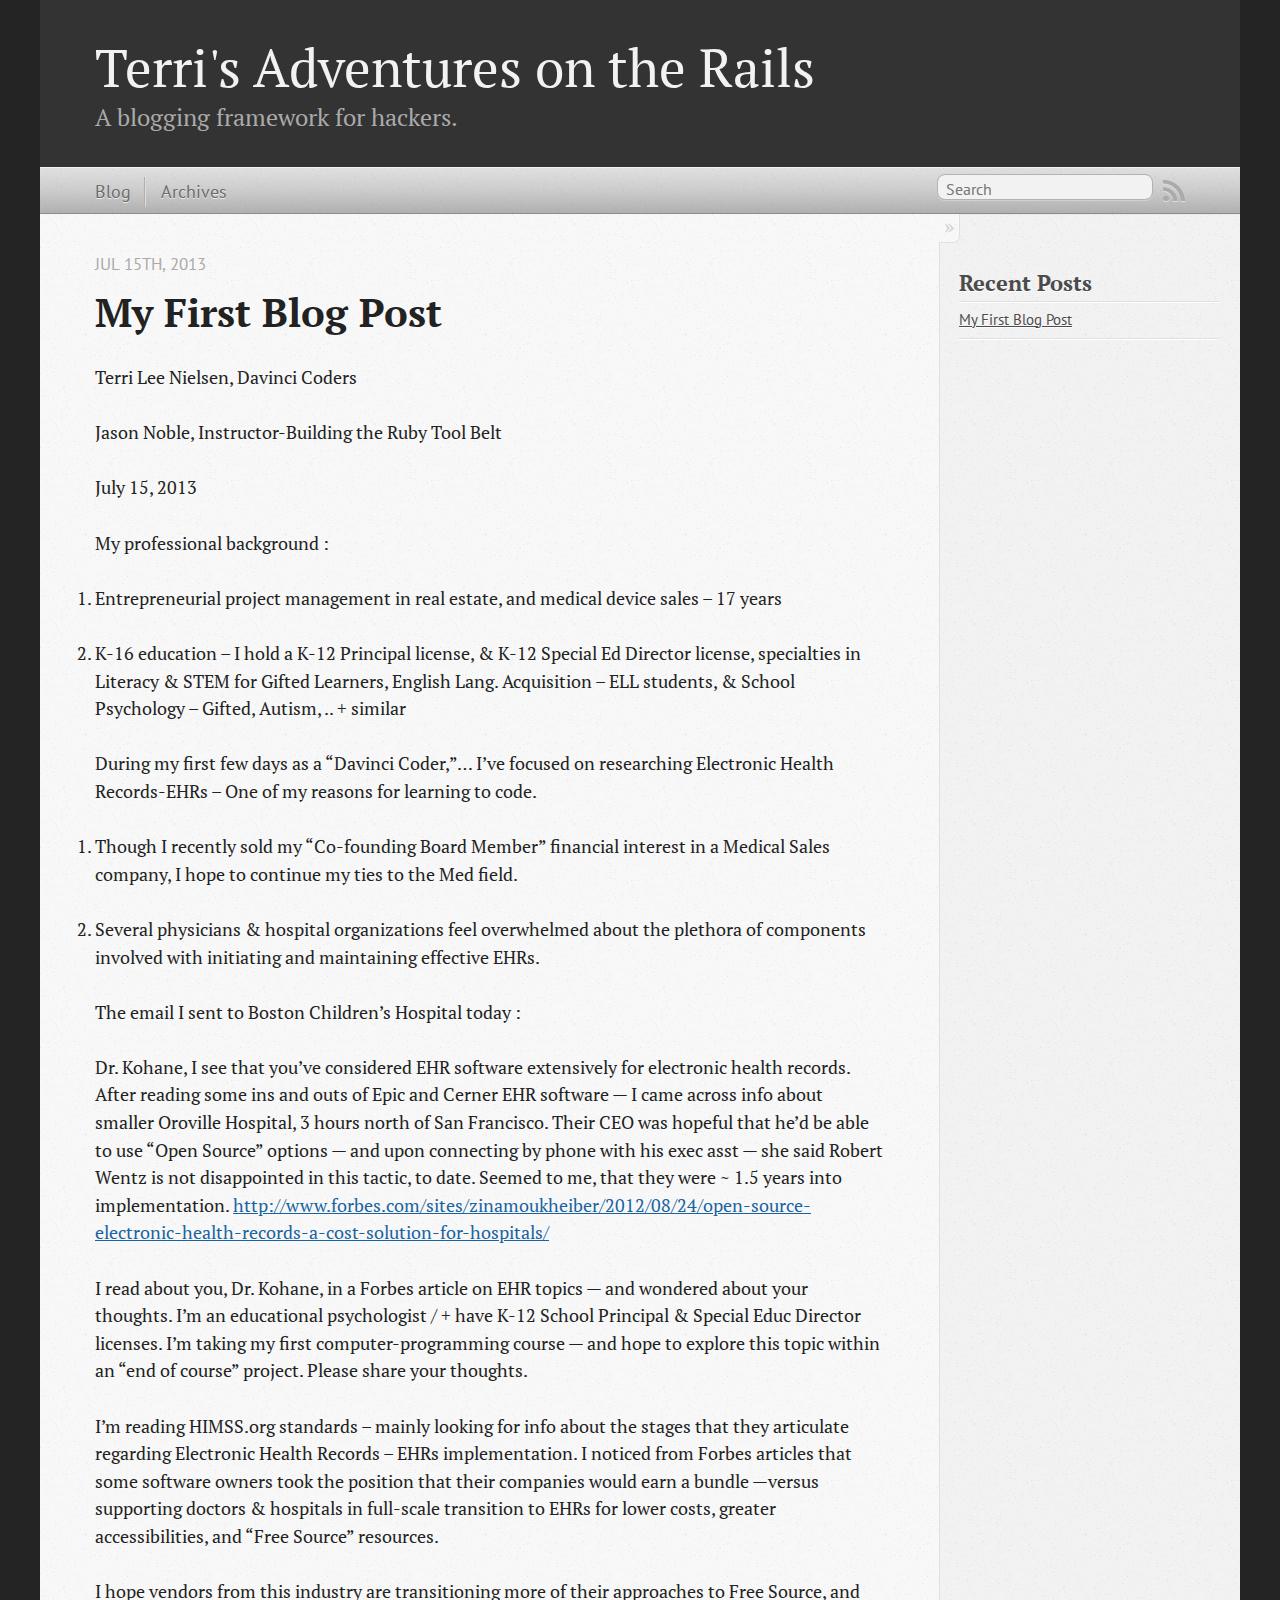
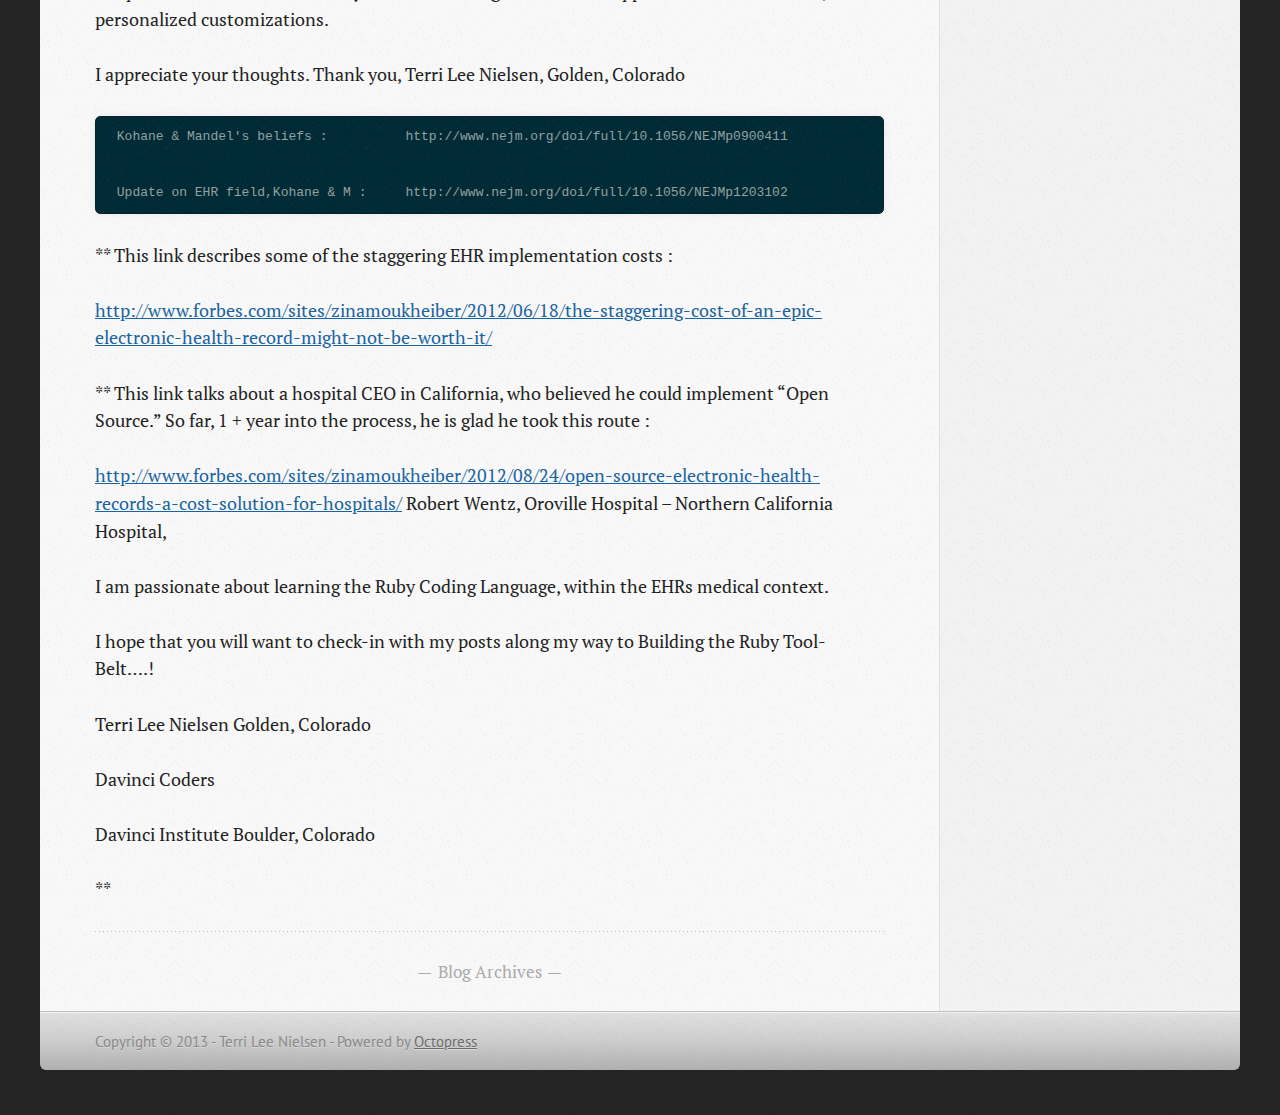
<file: index.html>
<!DOCTYPE html>
<!--[if IEMobile 7 ]><html class="no-js iem7"><![endif]-->
<!--[if lt IE 9]><html class="no-js lte-ie8"><![endif]-->
<!--[if (gt IE 8)|(gt IEMobile 7)|!(IEMobile)|!(IE)]><!--><html class="no-js" lang="en"><!--<![endif]-->
<head>
  <meta charset="utf-8">
  <title>Terri's Adventures on the Rails</title>
  <meta name="author" content="Terri Lee Nielsen">

  
  <meta name="description" content="Terri Lee Nielsen, Davinci Coders Jason Noble, Instructor-Building the Ruby Tool Belt July 15, 2013 My professional background : Entrepreneurial &hellip;">
  

  <!-- http://t.co/dKP3o1e -->
  <meta name="HandheldFriendly" content="True">
  <meta name="MobileOptimized" content="320">
  <meta name="viewport" content="width=device-width, initial-scale=1">

  
  <link rel="canonical" href="http://TLnielsen21.github.io">
  <link href="/favicon.png" rel="icon">
  <link href="/stylesheets/screen.css" media="screen, projection" rel="stylesheet" type="text/css">
  <link href="/atom.xml" rel="alternate" title="Terri's Adventures on the Rails" type="application/atom+xml">
  <script src="/javascripts/modernizr-2.0.js"></script>
  <script src="//ajax.googleapis.com/ajax/libs/jquery/1.9.1/jquery.min.js"></script>
  <script>!window.jQuery && document.write(unescape('%3Cscript src="./javascripts/lib/jquery.min.js"%3E%3C/script%3E'))</script>
  <script src="/javascripts/octopress.js" type="text/javascript"></script>
  <!--Fonts from Google"s Web font directory at http://google.com/webfonts -->
<link href="http://fonts.googleapis.com/css?family=PT+Serif:regular,italic,bold,bolditalic" rel="stylesheet" type="text/css">
<link href="http://fonts.googleapis.com/css?family=PT+Sans:regular,italic,bold,bolditalic" rel="stylesheet" type="text/css">

  

</head>

<body   >
  <header role="banner"><hgroup>
  <h1><a href="/">Terri's Adventures on the Rails</a></h1>
  
    <h2>A blogging framework for hackers.</h2>
  
</hgroup>

</header>
  <nav role="navigation"><ul class="subscription" data-subscription="rss">
  <li><a href="/atom.xml" rel="subscribe-rss" title="subscribe via RSS">RSS</a></li>
  
</ul>
  
<form action="http://google.com/search" method="get">
  <fieldset role="search">
    <input type="hidden" name="q" value="site:TLnielsen21.github.io" />
    <input class="search" type="text" name="q" results="0" placeholder="Search"/>
  </fieldset>
</form>
  
<ul class="main-navigation">
  <li><a href="/">Blog</a></li>
  <li><a href="/blog/archives">Archives</a></li>
</ul>

</nav>
  <div id="main">
    <div id="content">
      <div class="blog-index">
  
  
  
    <article>
      
  <header>
    
      <h1 class="entry-title"><a href="/blog/2013/07/15/my-first-blog-post/">My First Blog Post</a></h1>
    
    
      <p class="meta">
        








  


<time datetime="2013-07-15T21:11:00-06:00" pubdate data-updated="true">Jul 15<span>th</span>, 2013</time>
        
      </p>
    
  </header>


  <div class="entry-content"><p>Terri Lee Nielsen,  Davinci Coders</p>

<p>Jason Noble, Instructor-Building the Ruby Tool Belt</p>

<p>July 15,  2013</p>

<p>My professional background :</p>

<ol>
<li><p>Entrepreneurial project management in real estate, and medical device sales – 17
years</p></li>
<li><p> K-16 education – I hold a K-12 Principal license, &amp; K-12 Special Ed Director license, specialties in Literacy &amp; STEM for Gifted Learners, English Lang. Acquisition – ELL students, &amp; School Psychology – Gifted, Autism, .. + similar</p></li>
</ol>


<p>During my first few days as a &ldquo;Davinci Coder,&rdquo;&hellip; I&rsquo;ve focused on researching Electronic Health Records-EHRs &ndash; One of my reasons for learning to code.</p>

<ol>
<li><p>Though I recently sold my “Co-founding Board Member” financial interest in a Medical Sales company,  I hope to continue my ties to the Med field.</p></li>
<li><p>Several physicians &amp; hospital organizations feel overwhelmed about the plethora of components involved with initiating and maintaining effective EHRs.</p></li>
</ol>


<p> The email I sent to Boston Children&rsquo;s Hospital today :</p>

<p>Dr. Kohane, I see that you&rsquo;ve considered EHR software extensively for electronic health records. After reading some ins and outs of Epic and Cerner EHR software &mdash; I came across info about smaller Oroville Hospital, 3 hours north of San Francisco. Their CEO was hopeful that he&rsquo;d be able to use &ldquo;Open Source&rdquo; options &mdash; and upon connecting by phone with his exec asst &mdash; she said Robert Wentz is not disappointed in this tactic, to date. Seemed to me, that they were ~ 1.5 years into implementation. <a href="http://www.forbes.com/sites/zinamoukheiber/2012/08/24/open-source-electronic-health-records-a-cost-solution-for-hospitals/">http://www.forbes.com/sites/zinamoukheiber/2012/08/24/open-source-electronic-health-records-a-cost-solution-for-hospitals/</a></p>

<p>I read about you, Dr. Kohane, in a Forbes article on EHR topics &mdash; and wondered about your thoughts. I&rsquo;m an educational psychologist / + have K-12 School Principal &amp; Special Educ Director licenses. I&rsquo;m taking my first computer-programming course &mdash; and hope to explore this topic within an &ldquo;end of course&rdquo; project. Please share your thoughts.</p>

<p>I&rsquo;m reading HIMSS.org standards – mainly looking for info about the stages that they articulate regarding Electronic Health Records &ndash; EHRs implementation.  I noticed from Forbes articles that some software owners took the position that their companies would earn a bundle &mdash;versus supporting doctors &amp; hospitals in full-scale transition to EHRs for lower costs, greater accessibilities, and “Free Source” resources.</p>

<p>I hope vendors from this industry are transitioning more of their approaches to Free Source, and personalized customizations.</p>

<p>I appreciate your thoughts.   Thank you,       Terri Lee Nielsen,        Golden, Colorado</p>

<pre><code> Kohane &amp; Mandel's beliefs :          http://www.nejm.org/doi/full/10.1056/NEJMp0900411


 Update on EHR field,Kohane &amp; M :     http://www.nejm.org/doi/full/10.1056/NEJMp1203102
</code></pre>

<p>**  This link describes some of the staggering EHR implementation costs :</p>

<p><a href="http://www.forbes.com/sites/zinamoukheiber/2012/06/18/the-staggering-cost-of-an-epic-electronic-health-record-might-not-be-worth-it/">http://www.forbes.com/sites/zinamoukheiber/2012/06/18/the-staggering-cost-of-an-epic-electronic-health-record-might-not-be-worth-it/</a></p>

<p>** This link talks about a hospital CEO in California, who believed he could implement “Open Source.”   So far, 1 + year into the process, he is glad he took this route :</p>

<p><a href="http://www.forbes.com/sites/zinamoukheiber/2012/08/24/open-source-electronic-health-records-a-cost-solution-for-hospitals/">http://www.forbes.com/sites/zinamoukheiber/2012/08/24/open-source-electronic-health-records-a-cost-solution-for-hospitals/</a>   Robert Wentz, Oroville Hospital  – Northern California Hospital,</p>

<p>I am passionate about learning the Ruby Coding Language, within the EHRs medical context.</p>

<p>I hope that you will want to check-in with my posts along my way to Building the Ruby Tool-Belt….!</p>

<p>Terri Lee Nielsen             Golden, Colorado</p>

<p>Davinci Coders</p>

<p>Davinci Institute            Boulder, Colorado</p>

<p>**</p>
</div>
  
  


    </article>
  
  <div class="pagination">
    
    <a href="/blog/archives">Blog Archives</a>
    
  </div>
</div>
<aside class="sidebar">
  
    <section>
  <h1>Recent Posts</h1>
  <ul id="recent_posts">
    
      <li class="post">
        <a href="/blog/2013/07/15/my-first-blog-post/">My First Blog Post</a>
      </li>
    
  </ul>
</section>





  
</aside>

    </div>
  </div>
  <footer role="contentinfo"><p>
  Copyright &copy; 2013 - Terri Lee Nielsen -
  <span class="credit">Powered by <a href="http://octopress.org">Octopress</a></span>
</p>

</footer>
  







  <script type="text/javascript">
    (function(){
      var twitterWidgets = document.createElement('script');
      twitterWidgets.type = 'text/javascript';
      twitterWidgets.async = true;
      twitterWidgets.src = '//platform.twitter.com/widgets.js';
      document.getElementsByTagName('head')[0].appendChild(twitterWidgets);
    })();
  </script>





</body>
</html>
</file>
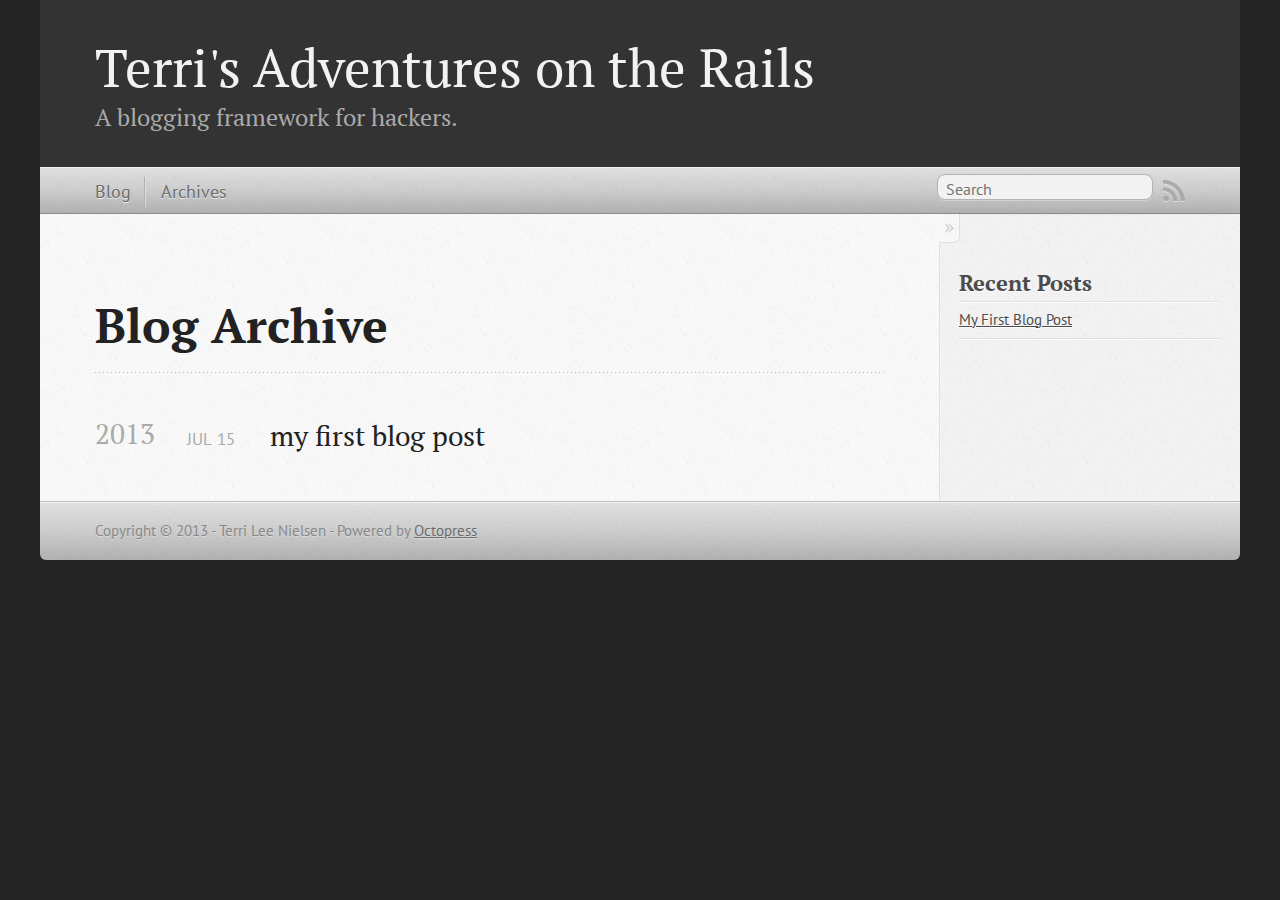
<file: blog/archives/index.html>
<!DOCTYPE html>
<!--[if IEMobile 7 ]><html class="no-js iem7"><![endif]-->
<!--[if lt IE 9]><html class="no-js lte-ie8"><![endif]-->
<!--[if (gt IE 8)|(gt IEMobile 7)|!(IEMobile)|!(IE)]><!--><html class="no-js" lang="en"><!--<![endif]-->
<head>
  <meta charset="utf-8">
  <title>Blog Archive - Terri's Adventures on the Rails</title>
  <meta name="author" content="Terri Lee Nielsen">

  
  <meta name="description" content=" Blog Archive 2013 my first blog post
Jul 15 2013 Recent Posts My First Blog Post ">
  

  <!-- http://t.co/dKP3o1e -->
  <meta name="HandheldFriendly" content="True">
  <meta name="MobileOptimized" content="320">
  <meta name="viewport" content="width=device-width, initial-scale=1">

  
  <link rel="canonical" href="http://TLnielsen21.github.io/blog/archives">
  <link href="/favicon.png" rel="icon">
  <link href="/stylesheets/screen.css" media="screen, projection" rel="stylesheet" type="text/css">
  <link href="/atom.xml" rel="alternate" title="Terri's Adventures on the Rails" type="application/atom+xml">
  <script src="/javascripts/modernizr-2.0.js"></script>
  <script src="//ajax.googleapis.com/ajax/libs/jquery/1.9.1/jquery.min.js"></script>
  <script>!window.jQuery && document.write(unescape('%3Cscript src="./javascripts/lib/jquery.min.js"%3E%3C/script%3E'))</script>
  <script src="/javascripts/octopress.js" type="text/javascript"></script>
  <!--Fonts from Google"s Web font directory at http://google.com/webfonts -->
<link href="http://fonts.googleapis.com/css?family=PT+Serif:regular,italic,bold,bolditalic" rel="stylesheet" type="text/css">
<link href="http://fonts.googleapis.com/css?family=PT+Sans:regular,italic,bold,bolditalic" rel="stylesheet" type="text/css">

  

</head>

<body   >
  <header role="banner"><hgroup>
  <h1><a href="/">Terri's Adventures on the Rails</a></h1>
  
    <h2>A blogging framework for hackers.</h2>
  
</hgroup>

</header>
  <nav role="navigation"><ul class="subscription" data-subscription="rss">
  <li><a href="/atom.xml" rel="subscribe-rss" title="subscribe via RSS">RSS</a></li>
  
</ul>
  
<form action="http://google.com/search" method="get">
  <fieldset role="search">
    <input type="hidden" name="q" value="site:TLnielsen21.github.io" />
    <input class="search" type="text" name="q" results="0" placeholder="Search"/>
  </fieldset>
</form>
  
<ul class="main-navigation">
  <li><a href="/">Blog</a></li>
  <li><a href="/blog/archives">Archives</a></li>
</ul>

</nav>
  <div id="main">
    <div id="content">
      <div>
<article role="article">
  
  <header>
    <h1 class="entry-title">Blog Archive</h1>
    
  </header>
  
  <div id="blog-archives">



  
  <h2>2013</h2>

<article>
  
<h1><a href="/blog/2013/07/15/my-first-blog-post/">my first blog post</a></h1>
<time datetime="2013-07-15T21:11:00-06:00" pubdate><span class='month'>Jul</span> <span class='day'>15</span> <span class='year'>2013</span></time>


</article>

</div>

  
</article>

</div>

<aside class="sidebar">
  
    <section>
  <h1>Recent Posts</h1>
  <ul id="recent_posts">
    
      <li class="post">
        <a href="/blog/2013/07/15/my-first-blog-post/">My First Blog Post</a>
      </li>
    
  </ul>
</section>





  
</aside>


    </div>
  </div>
  <footer role="contentinfo"><p>
  Copyright &copy; 2013 - Terri Lee Nielsen -
  <span class="credit">Powered by <a href="http://octopress.org">Octopress</a></span>
</p>

</footer>
  







  <script type="text/javascript">
    (function(){
      var twitterWidgets = document.createElement('script');
      twitterWidgets.type = 'text/javascript';
      twitterWidgets.async = true;
      twitterWidgets.src = '//platform.twitter.com/widgets.js';
      document.getElementsByTagName('head')[0].appendChild(twitterWidgets);
    })();
  </script>





</body>
</html>
</file>
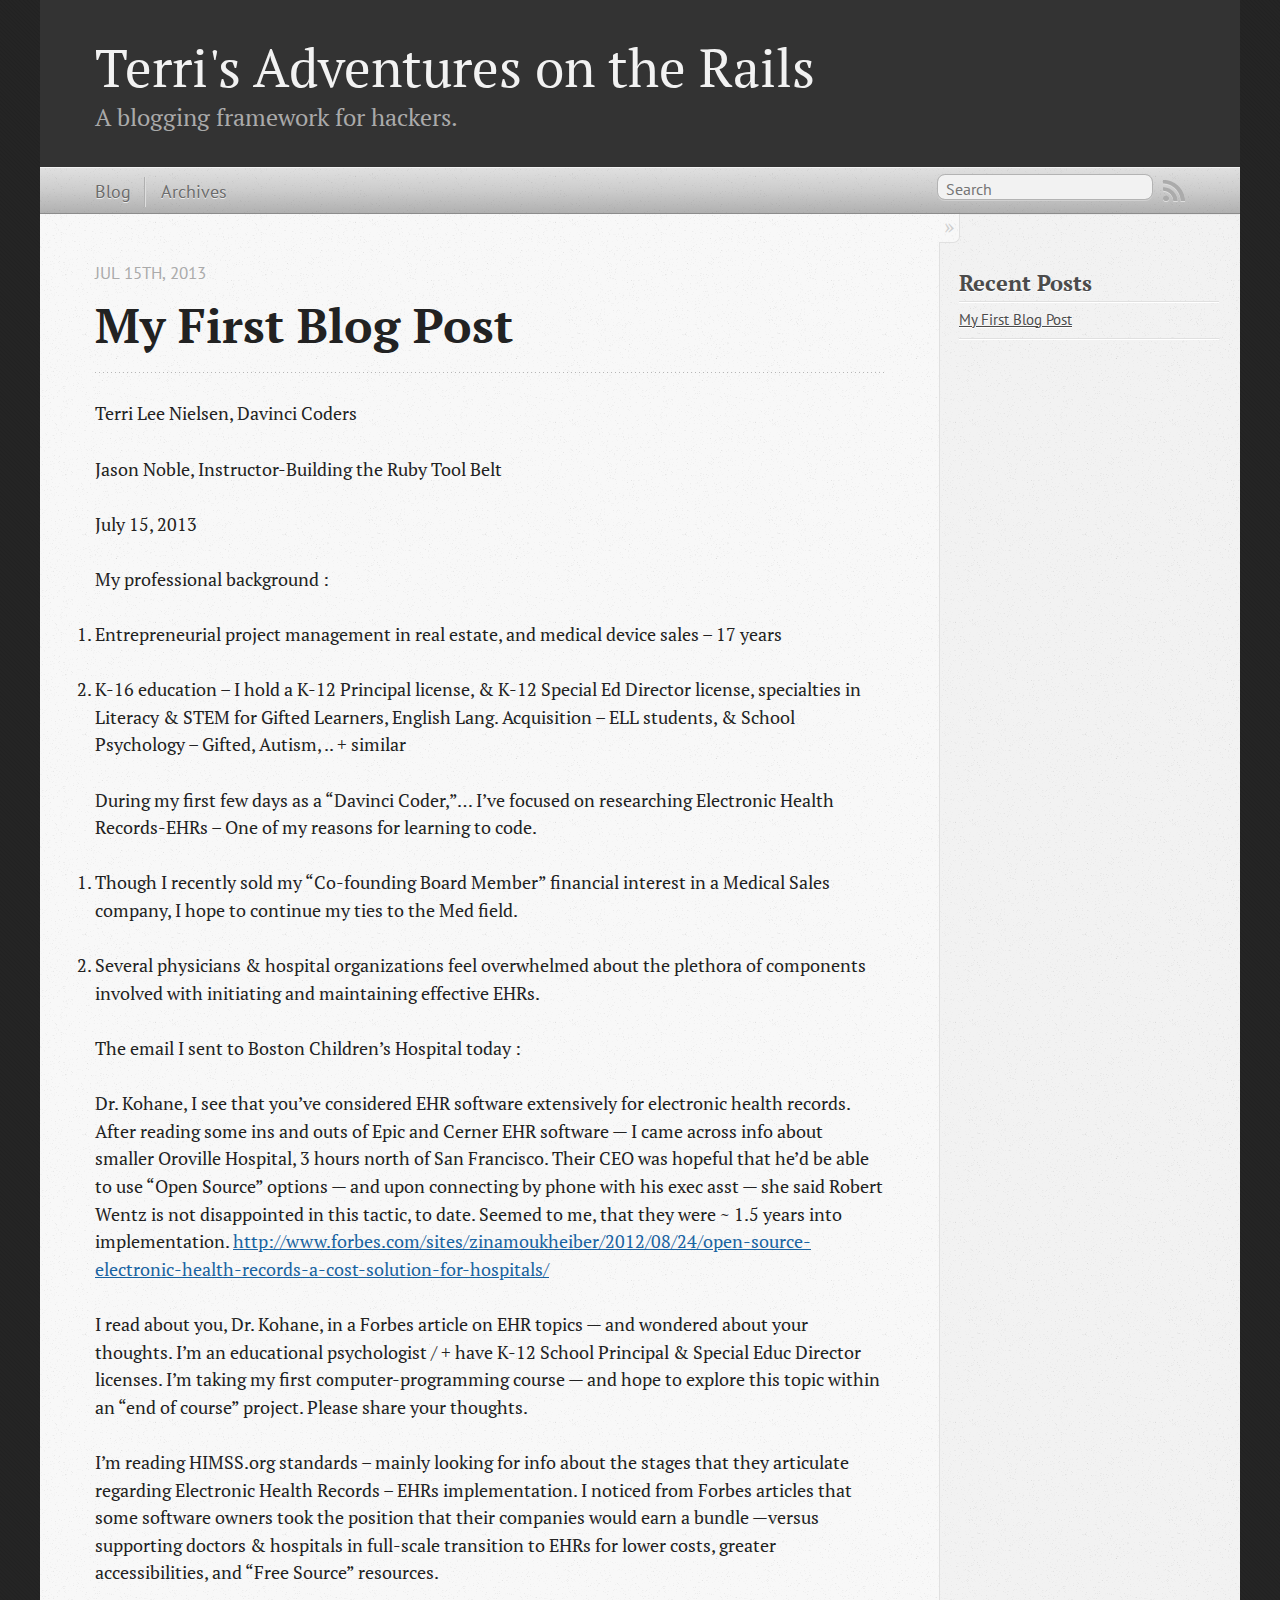
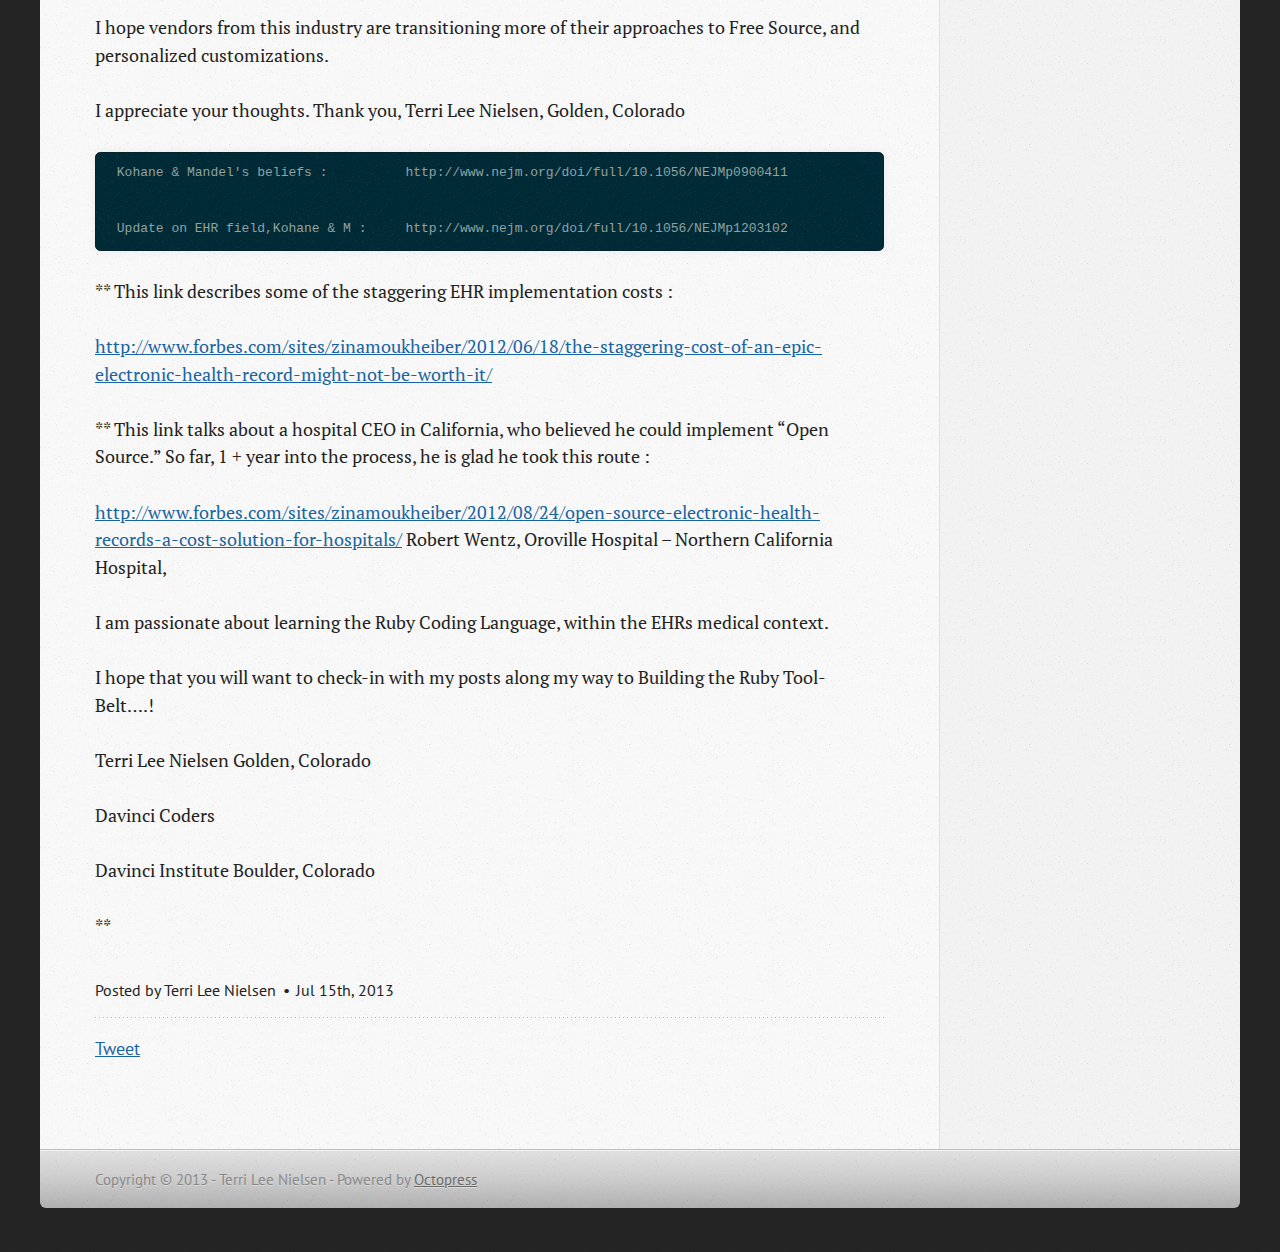
<file: blog/2013/07/15/my-first-blog-post/index.html>
<!DOCTYPE html>
<!--[if IEMobile 7 ]><html class="no-js iem7"><![endif]-->
<!--[if lt IE 9]><html class="no-js lte-ie8"><![endif]-->
<!--[if (gt IE 8)|(gt IEMobile 7)|!(IEMobile)|!(IE)]><!--><html class="no-js" lang="en"><!--<![endif]-->
<head>
  <meta charset="utf-8">
  <title>my first blog post - Terri's Adventures on the Rails</title>
  <meta name="author" content="Terri Lee Nielsen">

  
  <meta name="description" content="Terri Lee Nielsen, Davinci Coders Jason Noble, Instructor-Building the Ruby Tool Belt July 15, 2013 My professional background : Entrepreneurial &hellip;">
  

  <!-- http://t.co/dKP3o1e -->
  <meta name="HandheldFriendly" content="True">
  <meta name="MobileOptimized" content="320">
  <meta name="viewport" content="width=device-width, initial-scale=1">

  
  <link rel="canonical" href="http://TLnielsen21.github.io/blog/2013/07/15/my-first-blog-post">
  <link href="/favicon.png" rel="icon">
  <link href="/stylesheets/screen.css" media="screen, projection" rel="stylesheet" type="text/css">
  <link href="/atom.xml" rel="alternate" title="Terri's Adventures on the Rails" type="application/atom+xml">
  <script src="/javascripts/modernizr-2.0.js"></script>
  <script src="//ajax.googleapis.com/ajax/libs/jquery/1.9.1/jquery.min.js"></script>
  <script>!window.jQuery && document.write(unescape('%3Cscript src="./javascripts/lib/jquery.min.js"%3E%3C/script%3E'))</script>
  <script src="/javascripts/octopress.js" type="text/javascript"></script>
  <!--Fonts from Google"s Web font directory at http://google.com/webfonts -->
<link href="http://fonts.googleapis.com/css?family=PT+Serif:regular,italic,bold,bolditalic" rel="stylesheet" type="text/css">
<link href="http://fonts.googleapis.com/css?family=PT+Sans:regular,italic,bold,bolditalic" rel="stylesheet" type="text/css">

  

</head>

<body   >
  <header role="banner"><hgroup>
  <h1><a href="/">Terri's Adventures on the Rails</a></h1>
  
    <h2>A blogging framework for hackers.</h2>
  
</hgroup>

</header>
  <nav role="navigation"><ul class="subscription" data-subscription="rss">
  <li><a href="/atom.xml" rel="subscribe-rss" title="subscribe via RSS">RSS</a></li>
  
</ul>
  
<form action="http://google.com/search" method="get">
  <fieldset role="search">
    <input type="hidden" name="q" value="site:TLnielsen21.github.io" />
    <input class="search" type="text" name="q" results="0" placeholder="Search"/>
  </fieldset>
</form>
  
<ul class="main-navigation">
  <li><a href="/">Blog</a></li>
  <li><a href="/blog/archives">Archives</a></li>
</ul>

</nav>
  <div id="main">
    <div id="content">
      <div>
<article class="hentry" role="article">
  
  <header>
    
      <h1 class="entry-title">My First Blog Post</h1>
    
    
      <p class="meta">
        








  


<time datetime="2013-07-15T21:11:00-06:00" pubdate data-updated="true">Jul 15<span>th</span>, 2013</time>
        
      </p>
    
  </header>


<div class="entry-content"><p>Terri Lee Nielsen,  Davinci Coders</p>

<p>Jason Noble, Instructor-Building the Ruby Tool Belt</p>

<p>July 15,  2013</p>

<p>My professional background :</p>

<ol>
<li><p>Entrepreneurial project management in real estate, and medical device sales – 17
years</p></li>
<li><p> K-16 education – I hold a K-12 Principal license, &amp; K-12 Special Ed Director license, specialties in Literacy &amp; STEM for Gifted Learners, English Lang. Acquisition – ELL students, &amp; School Psychology – Gifted, Autism, .. + similar</p></li>
</ol>


<p>During my first few days as a &ldquo;Davinci Coder,&rdquo;&hellip; I&rsquo;ve focused on researching Electronic Health Records-EHRs &ndash; One of my reasons for learning to code.</p>

<ol>
<li><p>Though I recently sold my “Co-founding Board Member” financial interest in a Medical Sales company,  I hope to continue my ties to the Med field.</p></li>
<li><p>Several physicians &amp; hospital organizations feel overwhelmed about the plethora of components involved with initiating and maintaining effective EHRs.</p></li>
</ol>


<p> The email I sent to Boston Children&rsquo;s Hospital today :</p>

<p>Dr. Kohane, I see that you&rsquo;ve considered EHR software extensively for electronic health records. After reading some ins and outs of Epic and Cerner EHR software &mdash; I came across info about smaller Oroville Hospital, 3 hours north of San Francisco. Their CEO was hopeful that he&rsquo;d be able to use &ldquo;Open Source&rdquo; options &mdash; and upon connecting by phone with his exec asst &mdash; she said Robert Wentz is not disappointed in this tactic, to date. Seemed to me, that they were ~ 1.5 years into implementation. <a href="http://www.forbes.com/sites/zinamoukheiber/2012/08/24/open-source-electronic-health-records-a-cost-solution-for-hospitals/">http://www.forbes.com/sites/zinamoukheiber/2012/08/24/open-source-electronic-health-records-a-cost-solution-for-hospitals/</a></p>

<p>I read about you, Dr. Kohane, in a Forbes article on EHR topics &mdash; and wondered about your thoughts. I&rsquo;m an educational psychologist / + have K-12 School Principal &amp; Special Educ Director licenses. I&rsquo;m taking my first computer-programming course &mdash; and hope to explore this topic within an &ldquo;end of course&rdquo; project. Please share your thoughts.</p>

<p>I&rsquo;m reading HIMSS.org standards – mainly looking for info about the stages that they articulate regarding Electronic Health Records &ndash; EHRs implementation.  I noticed from Forbes articles that some software owners took the position that their companies would earn a bundle &mdash;versus supporting doctors &amp; hospitals in full-scale transition to EHRs for lower costs, greater accessibilities, and “Free Source” resources.</p>

<p>I hope vendors from this industry are transitioning more of their approaches to Free Source, and personalized customizations.</p>

<p>I appreciate your thoughts.   Thank you,       Terri Lee Nielsen,        Golden, Colorado</p>

<pre><code> Kohane &amp; Mandel's beliefs :          http://www.nejm.org/doi/full/10.1056/NEJMp0900411


 Update on EHR field,Kohane &amp; M :     http://www.nejm.org/doi/full/10.1056/NEJMp1203102
</code></pre>

<p>**  This link describes some of the staggering EHR implementation costs :</p>

<p><a href="http://www.forbes.com/sites/zinamoukheiber/2012/06/18/the-staggering-cost-of-an-epic-electronic-health-record-might-not-be-worth-it/">http://www.forbes.com/sites/zinamoukheiber/2012/06/18/the-staggering-cost-of-an-epic-electronic-health-record-might-not-be-worth-it/</a></p>

<p>** This link talks about a hospital CEO in California, who believed he could implement “Open Source.”   So far, 1 + year into the process, he is glad he took this route :</p>

<p><a href="http://www.forbes.com/sites/zinamoukheiber/2012/08/24/open-source-electronic-health-records-a-cost-solution-for-hospitals/">http://www.forbes.com/sites/zinamoukheiber/2012/08/24/open-source-electronic-health-records-a-cost-solution-for-hospitals/</a>   Robert Wentz, Oroville Hospital  – Northern California Hospital,</p>

<p>I am passionate about learning the Ruby Coding Language, within the EHRs medical context.</p>

<p>I hope that you will want to check-in with my posts along my way to Building the Ruby Tool-Belt….!</p>

<p>Terri Lee Nielsen             Golden, Colorado</p>

<p>Davinci Coders</p>

<p>Davinci Institute            Boulder, Colorado</p>

<p>**</p>
</div>


  <footer>
    <p class="meta">
      
  

<span class="byline author vcard">Posted by <span class="fn">Terri Lee Nielsen</span></span>

      








  


<time datetime="2013-07-15T21:11:00-06:00" pubdate data-updated="true">Jul 15<span>th</span>, 2013</time>
      


    </p>
    
      <div class="sharing">
  
  <a href="//twitter.com/share" class="twitter-share-button" data-url="http://TLnielsen21.github.io/blog/2013/07/15/my-first-blog-post/" data-via="" data-counturl="http://TLnielsen21.github.io/blog/2013/07/15/my-first-blog-post/" >Tweet</a>
  
  
  
</div>

    
    <p class="meta">
      
      
    </p>
  </footer>
</article>

</div>

<aside class="sidebar">
  
    <section>
  <h1>Recent Posts</h1>
  <ul id="recent_posts">
    
      <li class="post">
        <a href="/blog/2013/07/15/my-first-blog-post/">My First Blog Post</a>
      </li>
    
  </ul>
</section>





  
</aside>


    </div>
  </div>
  <footer role="contentinfo"><p>
  Copyright &copy; 2013 - Terri Lee Nielsen -
  <span class="credit">Powered by <a href="http://octopress.org">Octopress</a></span>
</p>

</footer>
  







  <script type="text/javascript">
    (function(){
      var twitterWidgets = document.createElement('script');
      twitterWidgets.type = 'text/javascript';
      twitterWidgets.async = true;
      twitterWidgets.src = '//platform.twitter.com/widgets.js';
      document.getElementsByTagName('head')[0].appendChild(twitterWidgets);
    })();
  </script>





</body>
</html>
</file>
<file: stylesheets/screen.css>
html,body,div,span,applet,object,iframe,h1,h2,h3,h4,h5,h6,p,blockquote,pre,a,abbr,acronym,address,big,cite,code,del,dfn,em,img,ins,kbd,q,s,samp,small,strike,strong,sub,sup,tt,var,b,u,i,center,dl,dt,dd,ol,ul,li,fieldset,form,label,legend,table,caption,tbody,tfoot,thead,tr,th,td,article,aside,canvas,details,embed,figure,figcaption,footer,header,hgroup,menu,nav,output,ruby,section,summary,time,mark,audio,video{margin:0;padding:0;border:0;font:inherit;font-size:100%;vertical-align:baseline}html{line-height:1}ol,ul{list-style:none}table{border-collapse:collapse;border-spacing:0}caption,th,td{text-align:left;font-weight:normal;vertical-align:middle}q,blockquote{quotes:none}q:before,q:after,blockquote:before,blockquote:after{content:"";content:none}a img{border:none}article,aside,details,figcaption,figure,footer,header,hgroup,menu,nav,section,summary{display:block}article,aside,details,figcaption,figure,footer,header,hgroup,menu,nav,section,summary{display:block}a{color:#1863a1}a:visited{color:#751590}a:focus{color:#0181eb}a:hover{color:#0181eb}a:active{color:#01579f}aside.sidebar a{color:#1863a1}aside.sidebar a:focus{color:#0181eb}aside.sidebar a:hover{color:#0181eb}aside.sidebar a:active{color:#01579f}a{-webkit-transition:color 0.3s;-moz-transition:color 0.3s;-o-transition:color 0.3s;transition:color 0.3s}html{background:#252525 url('/images/line-tile.png?1373943423') top left}body>div{background:#f2f2f2 url('/images/noise.png?1373943423') top left;border-bottom:1px solid #bfbfbf}body>div>div{background:#f8f8f8 url('/images/noise.png?1373943423') top left;border-right:1px solid #e0e0e0}.heading,body>header h1,h1,h2,h3,h4,h5,h6{font-family:"PT Serif","Georgia","Helvetica Neue",Arial,sans-serif}.sans,body>header h2,article header p.meta,article>footer,#content .blog-index footer,html .gist .gist-file .gist-meta,#blog-archives a.category,#blog-archives time,aside.sidebar section,body>footer{font-family:"PT Sans","Helvetica Neue",Arial,sans-serif}.serif,body,#content .blog-index a[rel=full-article]{font-family:"PT Serif",Georgia,Times,"Times New Roman",serif}.mono,pre,code,tt,p code,li code{font-family:Menlo,Monaco,"Andale Mono","lucida console","Courier New",monospace}body>header h1{font-size:2.2em;font-family:"PT Serif","Georgia","Helvetica Neue",Arial,sans-serif;font-weight:normal;line-height:1.2em;margin-bottom:0.6667em}body>header h2{font-family:"PT Serif","Georgia","Helvetica Neue",Arial,sans-serif}body{line-height:1.5em;color:#222}h1{font-size:2.2em;line-height:1.2em}@media only screen and (min-width: 992px){body{font-size:1.15em}h1{font-size:2.6em;line-height:1.2em}}h1,h2,h3,h4,h5,h6{text-rendering:optimizelegibility;margin-bottom:1em;font-weight:bold}h2,section h1{font-size:1.5em}h3,section h2,section section h1{font-size:1.3em}h4,section h3,section section h2,section section section h1{font-size:1em}h5,section h4,section section h3{font-size:.9em}h6,section h5,section section h4,section section section h3{font-size:.8em}p,article blockquote,ul,ol{margin-bottom:1.5em}ul{list-style-type:disc}ul ul{list-style-type:circle;margin-bottom:0px}ul ul ul{list-style-type:square;margin-bottom:0px}ol{list-style-type:decimal}ol ol{list-style-type:lower-alpha;margin-bottom:0px}ol ol ol{list-style-type:lower-roman;margin-bottom:0px}ul,ul ul,ul ol,ol,ol ul,ol ol{margin-left:1.3em}ul ul,ul ol,ol ul,ol ol{margin-bottom:0em}strong{font-weight:bold}em{font-style:italic}sup,sub{font-size:0.75em;position:relative;display:inline-block;padding:0 .2em;line-height:.8em}sup{top:-.5em}sub{bottom:-.5em}a[rev='footnote']{font-size:.75em;padding:0 .3em;line-height:1}q{font-style:italic}q:before{content:"\201C"}q:after{content:"\201D"}em,dfn{font-style:italic}strong,dfn{font-weight:bold}del,s{text-decoration:line-through}abbr,acronym{border-bottom:1px dotted;cursor:help}hr{margin-bottom:0.2em}small{font-size:.8em}big{font-size:1.2em}article blockquote{font-style:italic;position:relative;font-size:1.2em;line-height:1.5em;padding-left:1em;border-left:4px solid rgba(170,170,170,0.5)}article blockquote cite{font-style:italic}article blockquote cite a{color:#aaa !important;word-wrap:break-word}article blockquote cite:before{content:'\2014';padding-right:.3em;padding-left:.3em;color:#aaa}@media only screen and (min-width: 992px){article blockquote{padding-left:1.5em;border-left-width:4px}}.pullquote-right:before,.pullquote-left:before{padding:0;border:none;content:attr(data-pullquote);float:right;width:45%;margin:.5em 0 1em 1.5em;position:relative;top:7px;font-size:1.4em;line-height:1.45em}.pullquote-left:before{float:left;margin:.5em 1.5em 1em 0}.force-wrap,article a,aside.sidebar a{white-space:-moz-pre-wrap;white-space:-pre-wrap;white-space:-o-pre-wrap;white-space:pre-wrap;word-wrap:break-word}.group,body>header,body>nav,body>footer,body #content>article,body #content>div>article,body #content>div>section,body div.pagination,aside.sidebar,#main,#content,.sidebar{*zoom:1}.group:after,body>header:after,body>nav:after,body>footer:after,body #content>article:after,body #content>div>section:after,body div.pagination:after,#main:after,#content:after,.sidebar:after{content:"";display:table;clear:both}body{-webkit-text-size-adjust:none;max-width:1200px;position:relative;margin:0 auto}body>header,body>nav,body>footer,body #content>article,body #content>div>article,body #content>div>section{padding-left:18px;padding-right:18px}@media only screen and (min-width: 480px){body>header,body>nav,body>footer,body #content>article,body #content>div>article,body #content>div>section{padding-left:25px;padding-right:25px}}@media only screen and (min-width: 768px){body>header,body>nav,body>footer,body #content>article,body #content>div>article,body #content>div>section{padding-left:35px;padding-right:35px}}@media only screen and (min-width: 992px){body>header,body>nav,body>footer,body #content>article,body #content>div>article,body #content>div>section{padding-left:55px;padding-right:55px}}body div.pagination{margin-left:18px;margin-right:18px}@media only screen and (min-width: 480px){body div.pagination{margin-left:25px;margin-right:25px}}@media only screen and (min-width: 768px){body div.pagination{margin-left:35px;margin-right:35px}}@media only screen and (min-width: 992px){body div.pagination{margin-left:55px;margin-right:55px}}body>header{font-size:1em;padding-top:1.5em;padding-bottom:1.5em}#content{overflow:hidden}#content>div,#content>article{width:100%}aside.sidebar{float:none;padding:0 18px 1px;background-color:#f7f7f7;border-top:1px solid #e0e0e0}.flex-content,article img,article video,article .flash-video,aside.sidebar img{max-width:100%;height:auto}.basic-alignment.left,article img.left,article video.left,article .left.flash-video,aside.sidebar img.left{float:left;margin-right:1.5em}.basic-alignment.right,article img.right,article video.right,article .right.flash-video,aside.sidebar img.right{float:right;margin-left:1.5em}.basic-alignment.center,article img.center,article video.center,article .center.flash-video,aside.sidebar img.center{display:block;margin:0 auto 1.5em}.basic-alignment.left,article img.left,article video.left,article .left.flash-video,aside.sidebar img.left,.basic-alignment.right,article img.right,article video.right,article .right.flash-video,aside.sidebar img.right{margin-bottom:.8em}.toggle-sidebar,.no-sidebar .toggle-sidebar{display:none}@media only screen and (min-width: 750px){body.sidebar-footer aside.sidebar{float:none;width:auto;clear:left;margin:0;padding:0 35px 1px;background-color:#f7f7f7;border-top:1px solid #eaeaea}body.sidebar-footer aside.sidebar section.odd,body.sidebar-footer aside.sidebar section.even{float:left;width:48%}body.sidebar-footer aside.sidebar section.odd{margin-left:0}body.sidebar-footer aside.sidebar section.even{margin-left:4%}body.sidebar-footer aside.sidebar.thirds section{width:30%;margin-left:5%}body.sidebar-footer aside.sidebar.thirds section.first{margin-left:0;clear:both}}body.sidebar-footer #content{margin-right:0px}body.sidebar-footer .toggle-sidebar{display:none}@media only screen and (min-width: 550px){body>header{font-size:1em}}@media only screen and (min-width: 750px){aside.sidebar{float:none;width:auto;clear:left;margin:0;padding:0 35px 1px;background-color:#f7f7f7;border-top:1px solid #eaeaea}aside.sidebar section.odd,aside.sidebar section.even{float:left;width:48%}aside.sidebar section.odd{margin-left:0}aside.sidebar section.even{margin-left:4%}aside.sidebar.thirds section{width:30%;margin-left:5%}aside.sidebar.thirds section.first{margin-left:0;clear:both}}@media only screen and (min-width: 768px){body{-webkit-text-size-adjust:auto}body>header{font-size:1.2em}#main{padding:0;margin:0 auto}#content{overflow:visible;margin-right:240px;position:relative}.no-sidebar #content{margin-right:0;border-right:0}.collapse-sidebar #content{margin-right:20px}#content>div,#content>article{padding-top:17.5px;padding-bottom:17.5px;float:left}aside.sidebar{width:210px;padding:0 15px 15px;background:none;clear:none;float:left;margin:0 -100% 0 0}aside.sidebar section{width:auto;margin-left:0}aside.sidebar section.odd,aside.sidebar section.even{float:none;width:auto;margin-left:0}.collapse-sidebar aside.sidebar{float:none;width:auto;clear:left;margin:0;padding:0 35px 1px;background-color:#f7f7f7;border-top:1px solid #eaeaea}.collapse-sidebar aside.sidebar section.odd,.collapse-sidebar aside.sidebar section.even{float:left;width:48%}.collapse-sidebar aside.sidebar section.odd{margin-left:0}.collapse-sidebar aside.sidebar section.even{margin-left:4%}.collapse-sidebar aside.sidebar.thirds section{width:30%;margin-left:5%}.collapse-sidebar aside.sidebar.thirds section.first{margin-left:0;clear:both}}@media only screen and (min-width: 992px){body>header{font-size:1.3em}#content{margin-right:300px}#content>div,#content>article{padding-top:27.5px;padding-bottom:27.5px}aside.sidebar{width:260px;padding:1.2em 20px 20px}.collapse-sidebar aside.sidebar{padding-left:55px;padding-right:55px}}@media only screen and (min-width: 768px){ul,ol{margin-left:0}}body>header{background:#333}body>header h1{display:inline-block;margin:0}body>header h1 a,body>header h1 a:visited,body>header h1 a:hover{color:#f2f2f2;text-decoration:none}body>header h2{margin:.2em 0 0;font-size:1em;color:#aaa;font-weight:normal}body>nav{position:relative;background-color:#ccc;background:url('/images/noise.png?1373943423'),-webkit-gradient(linear, 50% 0%, 50% 100%, color-stop(0%, #e0e0e0), color-stop(50%, #cccccc), color-stop(100%, #b0b0b0));background:url('/images/noise.png?1373943423'),-webkit-linear-gradient(#e0e0e0,#cccccc,#b0b0b0);background:url('/images/noise.png?1373943423'),-moz-linear-gradient(#e0e0e0,#cccccc,#b0b0b0);background:url('/images/noise.png?1373943423'),-o-linear-gradient(#e0e0e0,#cccccc,#b0b0b0);background:url('/images/noise.png?1373943423'),linear-gradient(#e0e0e0,#cccccc,#b0b0b0);border-top:1px solid #f2f2f2;border-bottom:1px solid #8c8c8c;padding-top:.35em;padding-bottom:.35em}body>nav form{-webkit-background-clip:padding;-moz-background-clip:padding;background-clip:padding-box;margin:0;padding:0}body>nav form .search{padding:.3em .5em 0;font-size:.85em;font-family:"PT Sans","Helvetica Neue",Arial,sans-serif;line-height:1.1em;width:95%;-webkit-border-radius:0.5em;-moz-border-radius:0.5em;-ms-border-radius:0.5em;-o-border-radius:0.5em;border-radius:0.5em;-webkit-background-clip:padding;-moz-background-clip:padding;background-clip:padding-box;-webkit-box-shadow:#d1d1d1 0 1px;-moz-box-shadow:#d1d1d1 0 1px;box-shadow:#d1d1d1 0 1px;background-color:#f2f2f2;border:1px solid #b3b3b3;color:#888}body>nav form .search:focus{color:#444;border-color:#80b1df;-webkit-box-shadow:#80b1df 0 0 4px,#80b1df 0 0 3px inset;-moz-box-shadow:#80b1df 0 0 4px,#80b1df 0 0 3px inset;box-shadow:#80b1df 0 0 4px,#80b1df 0 0 3px inset;background-color:#fff;outline:none}body>nav fieldset[role=search]{float:right;width:48%}body>nav fieldset.mobile-nav{float:left;width:48%}body>nav fieldset.mobile-nav select{width:100%;font-size:.8em;border:1px solid #888}body>nav ul{display:none}@media only screen and (min-width: 550px){body>nav{font-size:.9em}body>nav ul{margin:0;padding:0;border:0;overflow:hidden;*zoom:1;float:left;display:block;padding-top:.15em}body>nav ul li{list-style-image:none;list-style-type:none;margin-left:0;white-space:nowrap;display:inline;float:left;padding-left:0;padding-right:0}body>nav ul li:first-child,body>nav ul li.first{padding-left:0}body>nav ul li:last-child{padding-right:0}body>nav ul li.last{padding-right:0}body>nav ul.subscription{margin-left:.8em;float:right}body>nav ul.subscription li:last-child a{padding-right:0}body>nav ul li{margin:0}body>nav a{color:#6b6b6b;font-family:"PT Sans","Helvetica Neue",Arial,sans-serif;text-shadow:#ebebeb 0 1px;float:left;text-decoration:none;font-size:1.1em;padding:.1em 0;line-height:1.5em}body>nav a:visited{color:#6b6b6b}body>nav a:hover{color:#2b2b2b}body>nav li+li{border-left:1px solid #b0b0b0;margin-left:.8em}body>nav li+li a{padding-left:.8em;border-left:1px solid #dedede}body>nav form{float:right;text-align:left;padding-left:.8em;width:175px}body>nav form .search{width:93%;font-size:.95em;line-height:1.2em}body>nav ul[data-subscription$=email]+form{width:97px}body>nav ul[data-subscription$=email]+form .search{width:91%}body>nav fieldset.mobile-nav{display:none}body>nav fieldset[role=search]{width:99%}}@media only screen and (min-width: 992px){body>nav form{width:215px}body>nav ul[data-subscription$=email]+form{width:147px}}.no-placeholder body>nav .search{background:#f2f2f2 url('/images/search.png?1373943423') 0.3em 0.25em no-repeat;text-indent:1.3em}@media only screen and (min-width: 550px){.maskImage body>nav ul[data-subscription$=email]+form{width:123px}}@media only screen and (min-width: 992px){.maskImage body>nav ul[data-subscription$=email]+form{width:173px}}.maskImage ul.subscription{position:relative;top:.2em}.maskImage ul.subscription li,.maskImage ul.subscription a{border:0;padding:0}.maskImage a[rel=subscribe-rss]{position:relative;top:0px;text-indent:-999999em;background-color:#dedede;border:0;padding:0}.maskImage a[rel=subscribe-rss],.maskImage a[rel=subscribe-rss]:after{-webkit-mask-image:url('/images/rss.png?1373943423');-moz-mask-image:url('/images/rss.png?1373943423');-ms-mask-image:url('/images/rss.png?1373943423');-o-mask-image:url('/images/rss.png?1373943423');mask-image:url('/images/rss.png?1373943423');-webkit-mask-repeat:no-repeat;-moz-mask-repeat:no-repeat;-ms-mask-repeat:no-repeat;-o-mask-repeat:no-repeat;mask-repeat:no-repeat;width:22px;height:22px}.maskImage a[rel=subscribe-rss]:after{content:"";position:absolute;top:-1px;left:0;background-color:#ababab}.maskImage a[rel=subscribe-rss]:hover:after{background-color:#9e9e9e}.maskImage a[rel=subscribe-email]{position:relative;top:0px;text-indent:-999999em;background-color:#dedede;border:0;padding:0}.maskImage a[rel=subscribe-email],.maskImage a[rel=subscribe-email]:after{-webkit-mask-image:url('/images/email.png?1373943423');-moz-mask-image:url('/images/email.png?1373943423');-ms-mask-image:url('/images/email.png?1373943423');-o-mask-image:url('/images/email.png?1373943423');mask-image:url('/images/email.png?1373943423');-webkit-mask-repeat:no-repeat;-moz-mask-repeat:no-repeat;-ms-mask-repeat:no-repeat;-o-mask-repeat:no-repeat;mask-repeat:no-repeat;width:28px;height:22px}.maskImage a[rel=subscribe-email]:after{content:"";position:absolute;top:-1px;left:0;background-color:#ababab}.maskImage a[rel=subscribe-email]:hover:after{background-color:#9e9e9e}article{padding-top:1em}article header{position:relative;padding-top:2em;padding-bottom:1em;margin-bottom:1em;background:url('[data-uri]') bottom left repeat-x}article header h1{margin:0}article header h1 a{text-decoration:none}article header h1 a:hover{text-decoration:underline}article header p{font-size:.9em;color:#aaa;margin:0}article header p.meta{text-transform:uppercase;position:absolute;top:0}@media only screen and (min-width: 768px){article header{margin-bottom:1.5em;padding-bottom:1em;background:url('[data-uri]') bottom left repeat-x}}article h2{padding-top:0.8em;background:url('[data-uri]') top left repeat-x}.entry-content article h2:first-child,article header+h2{padding-top:0}article h2:first-child,article header+h2{background:none}article .feature{padding-top:.5em;margin-bottom:1em;padding-bottom:1em;background:url('[data-uri]') bottom left repeat-x;font-size:2.0em;font-style:italic;line-height:1.3em}article img,article video,article .flash-video{-webkit-border-radius:0.3em;-moz-border-radius:0.3em;-ms-border-radius:0.3em;-o-border-radius:0.3em;border-radius:0.3em;-webkit-box-shadow:rgba(0,0,0,0.15) 0 1px 4px;-moz-box-shadow:rgba(0,0,0,0.15) 0 1px 4px;box-shadow:rgba(0,0,0,0.15) 0 1px 4px;-webkit-box-sizing:border-box;-moz-box-sizing:border-box;box-sizing:border-box;border:#fff 0.5em solid}article video,article .flash-video{margin:0 auto 1.5em}article video{display:block;width:100%}article .flash-video>div{position:relative;display:block;padding-bottom:56.25%;padding-top:1px;height:0;overflow:hidden}article .flash-video>div iframe,article .flash-video>div object,article .flash-video>div embed{position:absolute;top:0;left:0;width:100%;height:100%}article>footer{padding-bottom:2.5em;margin-top:2em}article>footer p.meta{margin-bottom:.8em;font-size:.85em;clear:both;overflow:hidden}.blog-index article+article{background:url('[data-uri]') top left repeat-x}#content .blog-index{padding-top:0;padding-bottom:0}#content .blog-index article{padding-top:2em}#content .blog-index article header{background:none;padding-bottom:0}#content .blog-index article h1{font-size:2.2em}#content .blog-index article h1 a{color:inherit}#content .blog-index article h1 a:hover{color:#0181eb}#content .blog-index a[rel=full-article]{background:#ebebeb;display:inline-block;padding:.4em .8em;margin-right:.5em;text-decoration:none;color:#666;-webkit-transition:background-color 0.5s;-moz-transition:background-color 0.5s;-o-transition:background-color 0.5s;transition:background-color 0.5s}#content .blog-index a[rel=full-article]:hover{background:#0181eb;text-shadow:none;color:#f8f8f8}#content .blog-index footer{margin-top:1em}.separator,article>footer .byline+time:before,article>footer time+time:before,article>footer .comments:before,article>footer .byline ~ .categories:before{content:"\2022 ";padding:0 .4em 0 .2em;display:inline-block}#content div.pagination{text-align:center;font-size:.95em;position:relative;background:url('[data-uri]') top left repeat-x;padding-top:1.5em;padding-bottom:1.5em}#content div.pagination a{text-decoration:none;color:#aaa}#content div.pagination a.prev{position:absolute;left:0}#content div.pagination a.next{position:absolute;right:0}#content div.pagination a:hover{color:#0181eb}#content div.pagination a[href*=archive]:before,#content div.pagination a[href*=archive]:after{content:'\2014';padding:0 .3em}p.meta+.sharing{padding-top:1em;padding-left:0;background:url('[data-uri]') top left repeat-x}#fb-root{display:none}.highlight,html .gist .gist-file .gist-syntax .gist-highlight{border:1px solid #05232b !important}.highlight table td.code,html .gist .gist-file .gist-syntax .gist-highlight table td.code{width:100%}.highlight .line-numbers,html .gist .gist-file .gist-syntax .highlight .line_numbers{text-align:right;font-size:13px;line-height:1.45em;background:#073642 url('/images/noise.png?1373943423') top left !important;border-right:1px solid #00232c !important;-webkit-box-shadow:#083e4b -1px 0 inset;-moz-box-shadow:#083e4b -1px 0 inset;box-shadow:#083e4b -1px 0 inset;text-shadow:#021014 0 -1px;padding:.8em !important;-webkit-border-radius:0;-moz-border-radius:0;-ms-border-radius:0;-o-border-radius:0;border-radius:0}.highlight .line-numbers span,html .gist .gist-file .gist-syntax .highlight .line_numbers span{color:#586e75 !important}figure.code,.gist-file,pre{-webkit-box-shadow:rgba(0,0,0,0.06) 0 0 10px;-moz-box-shadow:rgba(0,0,0,0.06) 0 0 10px;box-shadow:rgba(0,0,0,0.06) 0 0 10px}figure.code .highlight pre,.gist-file .highlight pre,pre .highlight pre{-webkit-box-shadow:none;-moz-box-shadow:none;box-shadow:none}.gist .highlight *::-moz-selection,figure.code .highlight *::-moz-selection{background:#386774;color:inherit;text-shadow:#002b36 0 1px}.gist .highlight *::-webkit-selection,figure.code .highlight *::-webkit-selection{background:#386774;color:inherit;text-shadow:#002b36 0 1px}.gist .highlight *::selection,figure.code .highlight *::selection{background:#386774;color:inherit;text-shadow:#002b36 0 1px}html .gist .gist-file{margin-bottom:1.8em;position:relative;border:none;padding-top:26px !important}html .gist .gist-file .highlight{margin-bottom:0}html .gist .gist-file .gist-syntax{border-bottom:0 !important;background:none !important}html .gist .gist-file .gist-syntax .gist-highlight{background:#002b36 !important}html .gist .gist-file .gist-syntax .highlight pre{padding:0}html .gist .gist-file .gist-meta{padding:.6em 0.8em;border:1px solid #083e4b !important;color:#586e75;font-size:.7em !important;background:#073642 url('/images/noise.png?1373943423') top left;line-height:1.5em}html .gist .gist-file .gist-meta a{color:#75878b !important;text-decoration:none}html .gist .gist-file .gist-meta a:hover{text-decoration:underline}html .gist .gist-file .gist-meta a:hover{color:#93a1a1 !important}html .gist .gist-file .gist-meta a[href*='#file']{position:absolute;top:0;left:0;right:-10px;color:#474747 !important}html .gist .gist-file .gist-meta a[href*='#file']:hover{color:#1863a1 !important}html .gist .gist-file .gist-meta a[href*=raw]{top:.4em}pre{background:#002b36 url('/images/noise.png?1373943423') top left;-webkit-border-radius:0.4em;-moz-border-radius:0.4em;-ms-border-radius:0.4em;-o-border-radius:0.4em;border-radius:0.4em;border:1px solid #05232b;line-height:1.45em;font-size:13px;margin-bottom:2.1em;padding:.8em 1em;color:#93a1a1;overflow:auto}h3.filename+pre{-moz-border-radius-topleft:0px;-webkit-border-top-left-radius:0px;border-top-left-radius:0px;-moz-border-radius-topright:0px;-webkit-border-top-right-radius:0px;border-top-right-radius:0px}p code,li code{display:inline-block;white-space:no-wrap;background:#fff;font-size:.8em;line-height:1.5em;color:#555;border:1px solid #ddd;-webkit-border-radius:0.4em;-moz-border-radius:0.4em;-ms-border-radius:0.4em;-o-border-radius:0.4em;border-radius:0.4em;padding:0 .3em;margin:-1px 0}p pre code,li pre code{font-size:1em !important;background:none;border:none}.pre-code,html .gist .gist-file .gist-syntax .highlight pre,.highlight code{font-family:Menlo,Monaco,"Andale Mono","lucida console","Courier New",monospace !important;overflow:scroll;overflow-y:hidden;display:block;padding:.8em;overflow-x:auto;line-height:1.45em;background:#002b36 url('/images/noise.png?1373943423') top left !important;color:#93a1a1 !important}.pre-code span,html .gist .gist-file .gist-syntax .highlight pre span,.highlight code span{color:#93a1a1 !important}.pre-code span,html .gist .gist-file .gist-syntax .highlight pre span,.highlight code span{font-style:normal !important;font-weight:normal !important}.pre-code .c,html .gist .gist-file .gist-syntax .highlight pre .c,.highlight code .c{color:#586e75 !important;font-style:italic !important}.pre-code .cm,html .gist .gist-file .gist-syntax .highlight pre .cm,.highlight code .cm{color:#586e75 !important;font-style:italic !important}.pre-code .cp,html .gist .gist-file .gist-syntax .highlight pre .cp,.highlight code .cp{color:#586e75 !important;font-style:italic !important}.pre-code .c1,html .gist .gist-file .gist-syntax .highlight pre .c1,.highlight code .c1{color:#586e75 !important;font-style:italic !important}.pre-code .cs,html .gist .gist-file .gist-syntax .highlight pre .cs,.highlight code .cs{color:#586e75 !important;font-weight:bold !important;font-style:italic !important}.pre-code .err,html .gist .gist-file .gist-syntax .highlight pre .err,.highlight code .err{color:#dc322f !important;background:none !important}.pre-code .k,html .gist .gist-file .gist-syntax .highlight pre .k,.highlight code .k{color:#cb4b16 !important}.pre-code .o,html .gist .gist-file .gist-syntax .highlight pre .o,.highlight code .o{color:#93a1a1 !important;font-weight:bold !important}.pre-code .p,html .gist .gist-file .gist-syntax .highlight pre .p,.highlight code .p{color:#93a1a1 !important}.pre-code .ow,html .gist .gist-file .gist-syntax .highlight pre .ow,.highlight code .ow{color:#2aa198 !important;font-weight:bold !important}.pre-code .gd,html .gist .gist-file .gist-syntax .highlight pre .gd,.highlight code .gd{color:#93a1a1 !important;background-color:#372c34 !important;display:inline-block}.pre-code .gd .x,html .gist .gist-file .gist-syntax .highlight pre .gd .x,.highlight code .gd .x{color:#93a1a1 !important;background-color:#4d2d33 !important;display:inline-block}.pre-code .ge,html .gist .gist-file .gist-syntax .highlight pre .ge,.highlight code .ge{color:#93a1a1 !important;font-style:italic !important}.pre-code .gh,html .gist .gist-file .gist-syntax .highlight pre .gh,.highlight code .gh{color:#586e75 !important}.pre-code .gi,html .gist .gist-file .gist-syntax .highlight pre .gi,.highlight code .gi{color:#93a1a1 !important;background-color:#1a412b !important;display:inline-block}.pre-code .gi .x,html .gist .gist-file .gist-syntax .highlight pre .gi .x,.highlight code .gi .x{color:#93a1a1 !important;background-color:#355720 !important;display:inline-block}.pre-code .gs,html .gist .gist-file .gist-syntax .highlight pre .gs,.highlight code .gs{color:#93a1a1 !important;font-weight:bold !important}.pre-code .gu,html .gist .gist-file .gist-syntax .highlight pre .gu,.highlight code .gu{color:#6c71c4 !important}.pre-code .kc,html .gist .gist-file .gist-syntax .highlight pre .kc,.highlight code .kc{color:#859900 !important;font-weight:bold !important}.pre-code .kd,html .gist .gist-file .gist-syntax .highlight pre .kd,.highlight code .kd{color:#268bd2 !important}.pre-code .kp,html .gist .gist-file .gist-syntax .highlight pre .kp,.highlight code .kp{color:#cb4b16 !important;font-weight:bold !important}.pre-code .kr,html .gist .gist-file .gist-syntax .highlight pre .kr,.highlight code .kr{color:#d33682 !important;font-weight:bold !important}.pre-code .kt,html .gist .gist-file .gist-syntax .highlight pre .kt,.highlight code .kt{color:#2aa198 !important}.pre-code .n,html .gist .gist-file .gist-syntax .highlight pre .n,.highlight code .n{color:#268bd2 !important}.pre-code .na,html .gist .gist-file .gist-syntax .highlight pre .na,.highlight code .na{color:#268bd2 !important}.pre-code .nb,html .gist .gist-file .gist-syntax .highlight pre .nb,.highlight code .nb{color:#859900 !important}.pre-code .nc,html .gist .gist-file .gist-syntax .highlight pre .nc,.highlight code .nc{color:#d33682 !important}.pre-code .no,html .gist .gist-file .gist-syntax .highlight pre .no,.highlight code .no{color:#b58900 !important}.pre-code .nl,html .gist .gist-file .gist-syntax .highlight pre .nl,.highlight code .nl{color:#859900 !important}.pre-code .ne,html .gist .gist-file .gist-syntax .highlight pre .ne,.highlight code .ne{color:#268bd2 !important;font-weight:bold !important}.pre-code .nf,html .gist .gist-file .gist-syntax .highlight pre .nf,.highlight code .nf{color:#268bd2 !important;font-weight:bold !important}.pre-code .nn,html .gist .gist-file .gist-syntax .highlight pre .nn,.highlight code .nn{color:#b58900 !important}.pre-code .nt,html .gist .gist-file .gist-syntax .highlight pre .nt,.highlight code .nt{color:#268bd2 !important;font-weight:bold !important}.pre-code .nx,html .gist .gist-file .gist-syntax .highlight pre .nx,.highlight code .nx{color:#b58900 !important}.pre-code .vg,html .gist .gist-file .gist-syntax .highlight pre .vg,.highlight code .vg{color:#268bd2 !important}.pre-code .vi,html .gist .gist-file .gist-syntax .highlight pre .vi,.highlight code .vi{color:#268bd2 !important}.pre-code .nv,html .gist .gist-file .gist-syntax .highlight pre .nv,.highlight code .nv{color:#268bd2 !important}.pre-code .mf,html .gist .gist-file .gist-syntax .highlight pre .mf,.highlight code .mf{color:#2aa198 !important}.pre-code .m,html .gist .gist-file .gist-syntax .highlight pre .m,.highlight code .m{color:#2aa198 !important}.pre-code .mh,html .gist .gist-file .gist-syntax .highlight pre .mh,.highlight code .mh{color:#2aa198 !important}.pre-code .mi,html .gist .gist-file .gist-syntax .highlight pre .mi,.highlight code .mi{color:#2aa198 !important}.pre-code .s,html .gist .gist-file .gist-syntax .highlight pre .s,.highlight code .s{color:#2aa198 !important}.pre-code .sd,html .gist .gist-file .gist-syntax .highlight pre .sd,.highlight code .sd{color:#2aa198 !important}.pre-code .s2,html .gist .gist-file .gist-syntax .highlight pre .s2,.highlight code .s2{color:#2aa198 !important}.pre-code .se,html .gist .gist-file .gist-syntax .highlight pre .se,.highlight code .se{color:#dc322f !important}.pre-code .si,html .gist .gist-file .gist-syntax .highlight pre .si,.highlight code .si{color:#268bd2 !important}.pre-code .sr,html .gist .gist-file .gist-syntax .highlight pre .sr,.highlight code .sr{color:#2aa198 !important}.pre-code .s1,html .gist .gist-file .gist-syntax .highlight pre .s1,.highlight code .s1{color:#2aa198 !important}.pre-code div .gd,html .gist .gist-file .gist-syntax .highlight pre div .gd,.highlight code div .gd,.pre-code div .gd .x,html .gist .gist-file .gist-syntax .highlight pre div .gd .x,.highlight code div .gd .x,.pre-code div .gi,html .gist .gist-file .gist-syntax .highlight pre div .gi,.highlight code div .gi,.pre-code div .gi .x,html .gist .gist-file .gist-syntax .highlight pre div .gi .x,.highlight code div .gi .x{display:inline-block;width:100%}.highlight,.gist-highlight{margin-bottom:1.8em;background:#002b36;overflow-y:hidden;overflow-x:auto}.highlight pre,.gist-highlight pre{background:none;-webkit-border-radius:0px;-moz-border-radius:0px;-ms-border-radius:0px;-o-border-radius:0px;border-radius:0px;border:none;padding:0;margin-bottom:0}pre::-webkit-scrollbar,.highlight::-webkit-scrollbar,.gist-highlight::-webkit-scrollbar{height:.5em;background:rgba(255,255,255,0.15)}pre::-webkit-scrollbar-thumb:horizontal,.highlight::-webkit-scrollbar-thumb:horizontal,.gist-highlight::-webkit-scrollbar-thumb:horizontal{background:rgba(255,255,255,0.2);-webkit-border-radius:4px;border-radius:4px}.highlight code{background:#000}figure.code{background:none;padding:0;border:0;margin-bottom:1.5em}figure.code pre{margin-bottom:0}figure.code figcaption{position:relative}figure.code .highlight{margin-bottom:0}.code-title,html .gist .gist-file .gist-meta a[href*='#file'],h3.filename,figure.code figcaption{text-align:center;font-size:13px;line-height:2em;text-shadow:#cbcccc 0 1px 0;color:#474747;font-weight:normal;margin-bottom:0;-moz-border-radius-topleft:5px;-webkit-border-top-left-radius:5px;border-top-left-radius:5px;-moz-border-radius-topright:5px;-webkit-border-top-right-radius:5px;border-top-right-radius:5px;font-family:"Helvetica Neue", Arial, "Lucida Grande", "Lucida Sans Unicode", Lucida, sans-serif;background:#aaa url('/images/code_bg.png?1373943423') top repeat-x;border:1px solid #565656;border-top-color:#cbcbcb;border-left-color:#a5a5a5;border-right-color:#a5a5a5;border-bottom:0}.download-source,html .gist .gist-file .gist-meta a[href*=raw],figure.code figcaption a{position:absolute;right:.8em;text-decoration:none;color:#666 !important;z-index:1;font-size:13px;text-shadow:#cbcccc 0 1px 0;padding-left:3em}.download-source:hover,html .gist .gist-file .gist-meta a[href*=raw]:hover,figure.code figcaption a:hover{text-decoration:underline}#archive #content>div,#archive #content>div>article{padding-top:0}#blog-archives{color:#aaa}#blog-archives article{padding:1em 0 1em;position:relative;background:url('[data-uri]') bottom left repeat-x}#blog-archives article:last-child{background:none}#blog-archives article footer{padding:0;margin:0}#blog-archives h1{color:#222;margin-bottom:.3em}#blog-archives h2{display:none}#blog-archives h1{font-size:1.5em}#blog-archives h1 a{text-decoration:none;color:inherit;font-weight:normal;display:inline-block}#blog-archives h1 a:hover{text-decoration:underline}#blog-archives h1 a:hover{color:#0181eb}#blog-archives a.category,#blog-archives time{color:#aaa}#blog-archives .entry-content{display:none}#blog-archives time{font-size:.9em;line-height:1.2em}#blog-archives time .month,#blog-archives time .day{display:inline-block}#blog-archives time .month{text-transform:uppercase}#blog-archives p{margin-bottom:1em}#blog-archives a,#blog-archives .entry-content a{color:inherit}#blog-archives a:hover,#blog-archives .entry-content a:hover{color:#0181eb}#blog-archives a:hover{color:#0181eb}@media only screen and (min-width: 550px){#blog-archives article{margin-left:5em}#blog-archives h2{margin-bottom:.3em;font-weight:normal;display:inline-block;position:relative;top:-1px;float:left}#blog-archives h2:first-child{padding-top:.75em}#blog-archives time{position:absolute;text-align:right;left:0em;top:1.8em}#blog-archives .year{display:none}#blog-archives article{padding-left:4.5em;padding-bottom:.7em}#blog-archives a.category{line-height:1.1em}}#content>.category article{margin-left:0;padding-left:6.8em}#content>.category .year{display:inline}.side-shadow-border,aside.sidebar section h1,aside.sidebar li{-webkit-box-shadow:#fff 0 1px;-moz-box-shadow:#fff 0 1px;box-shadow:#fff 0 1px}aside.sidebar{overflow:hidden;color:#4b4b4b;text-shadow:#fff 0 1px}aside.sidebar section{font-size:.8em;line-height:1.4em;margin-bottom:1.5em}aside.sidebar section h1{margin:1.5em 0 0;padding-bottom:.2em;border-bottom:1px solid #e0e0e0}aside.sidebar section h1+p{padding-top:.4em}aside.sidebar img{-webkit-border-radius:0.3em;-moz-border-radius:0.3em;-ms-border-radius:0.3em;-o-border-radius:0.3em;border-radius:0.3em;-webkit-box-shadow:rgba(0,0,0,0.15) 0 1px 4px;-moz-box-shadow:rgba(0,0,0,0.15) 0 1px 4px;box-shadow:rgba(0,0,0,0.15) 0 1px 4px;-webkit-box-sizing:border-box;-moz-box-sizing:border-box;box-sizing:border-box;border:#fff 0.3em solid}aside.sidebar ul{margin-bottom:0.5em;margin-left:0}aside.sidebar li{list-style:none;padding:.5em 0;margin:0;border-bottom:1px solid #e0e0e0}aside.sidebar li p:last-child{margin-bottom:0}aside.sidebar a{color:inherit;-webkit-transition:color 0.5s;-moz-transition:color 0.5s;-o-transition:color 0.5s;transition:color 0.5s}aside.sidebar:hover a{color:#1863a1}aside.sidebar:hover a:hover{color:#0181eb}.aside-alt-link,#pinboard_linkroll .pin-tag{color:#7e7e7e}.aside-alt-link:hover,#pinboard_linkroll .pin-tag:hover{color:#0181eb}@media only screen and (min-width: 768px){.toggle-sidebar{outline:none;position:absolute;right:-10px;top:0;bottom:0;display:inline-block;text-decoration:none;color:#cecece;width:9px;cursor:pointer}.toggle-sidebar:hover{background:#e9e9e9;background:-webkit-gradient(linear, 0% 50%, 100% 50%, color-stop(0%, rgba(224,224,224,0.5)), color-stop(100%, rgba(224,224,224,0)));background:-webkit-linear-gradient(left, rgba(224,224,224,0.5),rgba(224,224,224,0));background:-moz-linear-gradient(left, rgba(224,224,224,0.5),rgba(224,224,224,0));background:-o-linear-gradient(left, rgba(224,224,224,0.5),rgba(224,224,224,0));background:linear-gradient(left, rgba(224,224,224,0.5),rgba(224,224,224,0))}.toggle-sidebar:after{position:absolute;right:-11px;top:0;width:20px;font-size:1.2em;line-height:1.1em;padding-bottom:.15em;-moz-border-radius-bottomright:0.3em;-webkit-border-bottom-right-radius:0.3em;border-bottom-right-radius:0.3em;text-align:center;background:#f8f8f8 url('/images/noise.png?1373943423') top left;border-bottom:1px solid #e0e0e0;border-right:1px solid #e0e0e0;content:"\00BB";text-indent:-1px}.collapse-sidebar .toggle-sidebar{text-indent:0px;right:-20px;width:19px}.collapse-sidebar .toggle-sidebar:hover{background:#e9e9e9}.collapse-sidebar .toggle-sidebar:after{border-left:1px solid #e0e0e0;text-shadow:#fff 0 1px;content:"\00AB";left:0px;right:0;text-align:center;text-indent:0;border:0;border-right-width:0;background:none}}.googleplus h1{-moz-box-shadow:none !important;-webkit-box-shadow:none !important;-o-box-shadow:none !important;box-shadow:none !important;border-bottom:0px none !important}.googleplus a{text-decoration:none;white-space:normal !important;line-height:32px}.googleplus a img{float:left;margin-right:0.5em;border:0 none}.googleplus-hidden{position:absolute;top:-1000em;left:-1000em}#pinboard_linkroll .pin-title,#pinboard_linkroll .pin-description{display:block;margin-bottom:.5em}#pinboard_linkroll .pin-tag{text-decoration:none}#pinboard_linkroll .pin-tag:hover{text-decoration:underline}#pinboard_linkroll .pin-tag:after{content:','}#pinboard_linkroll .pin-tag:last-child:after{content:''}.delicious-posts a.delicious-link{margin-bottom:.5em;display:block}.delicious-posts p{font-size:1em}body>footer{font-size:.8em;color:#888;text-shadow:#d9d9d9 0 1px;background-color:#ccc;background:url('/images/noise.png?1373943423'),-webkit-gradient(linear, 50% 0%, 50% 100%, color-stop(0%, #e0e0e0), color-stop(50%, #cccccc), color-stop(100%, #b0b0b0));background:url('/images/noise.png?1373943423'),-webkit-linear-gradient(#e0e0e0,#cccccc,#b0b0b0);background:url('/images/noise.png?1373943423'),-moz-linear-gradient(#e0e0e0,#cccccc,#b0b0b0);background:url('/images/noise.png?1373943423'),-o-linear-gradient(#e0e0e0,#cccccc,#b0b0b0);background:url('/images/noise.png?1373943423'),linear-gradient(#e0e0e0,#cccccc,#b0b0b0);border-top:1px solid #f2f2f2;position:relative;padding-top:1em;padding-bottom:1em;margin-bottom:3em;-moz-border-radius-bottomleft:0.4em;-webkit-border-bottom-left-radius:0.4em;border-bottom-left-radius:0.4em;-moz-border-radius-bottomright:0.4em;-webkit-border-bottom-right-radius:0.4em;border-bottom-right-radius:0.4em;z-index:1}body>footer a{color:#6b6b6b}body>footer a:visited{color:#6b6b6b}body>footer a:hover{color:#484848}body>footer p:last-child{margin-bottom:0}
</file>
